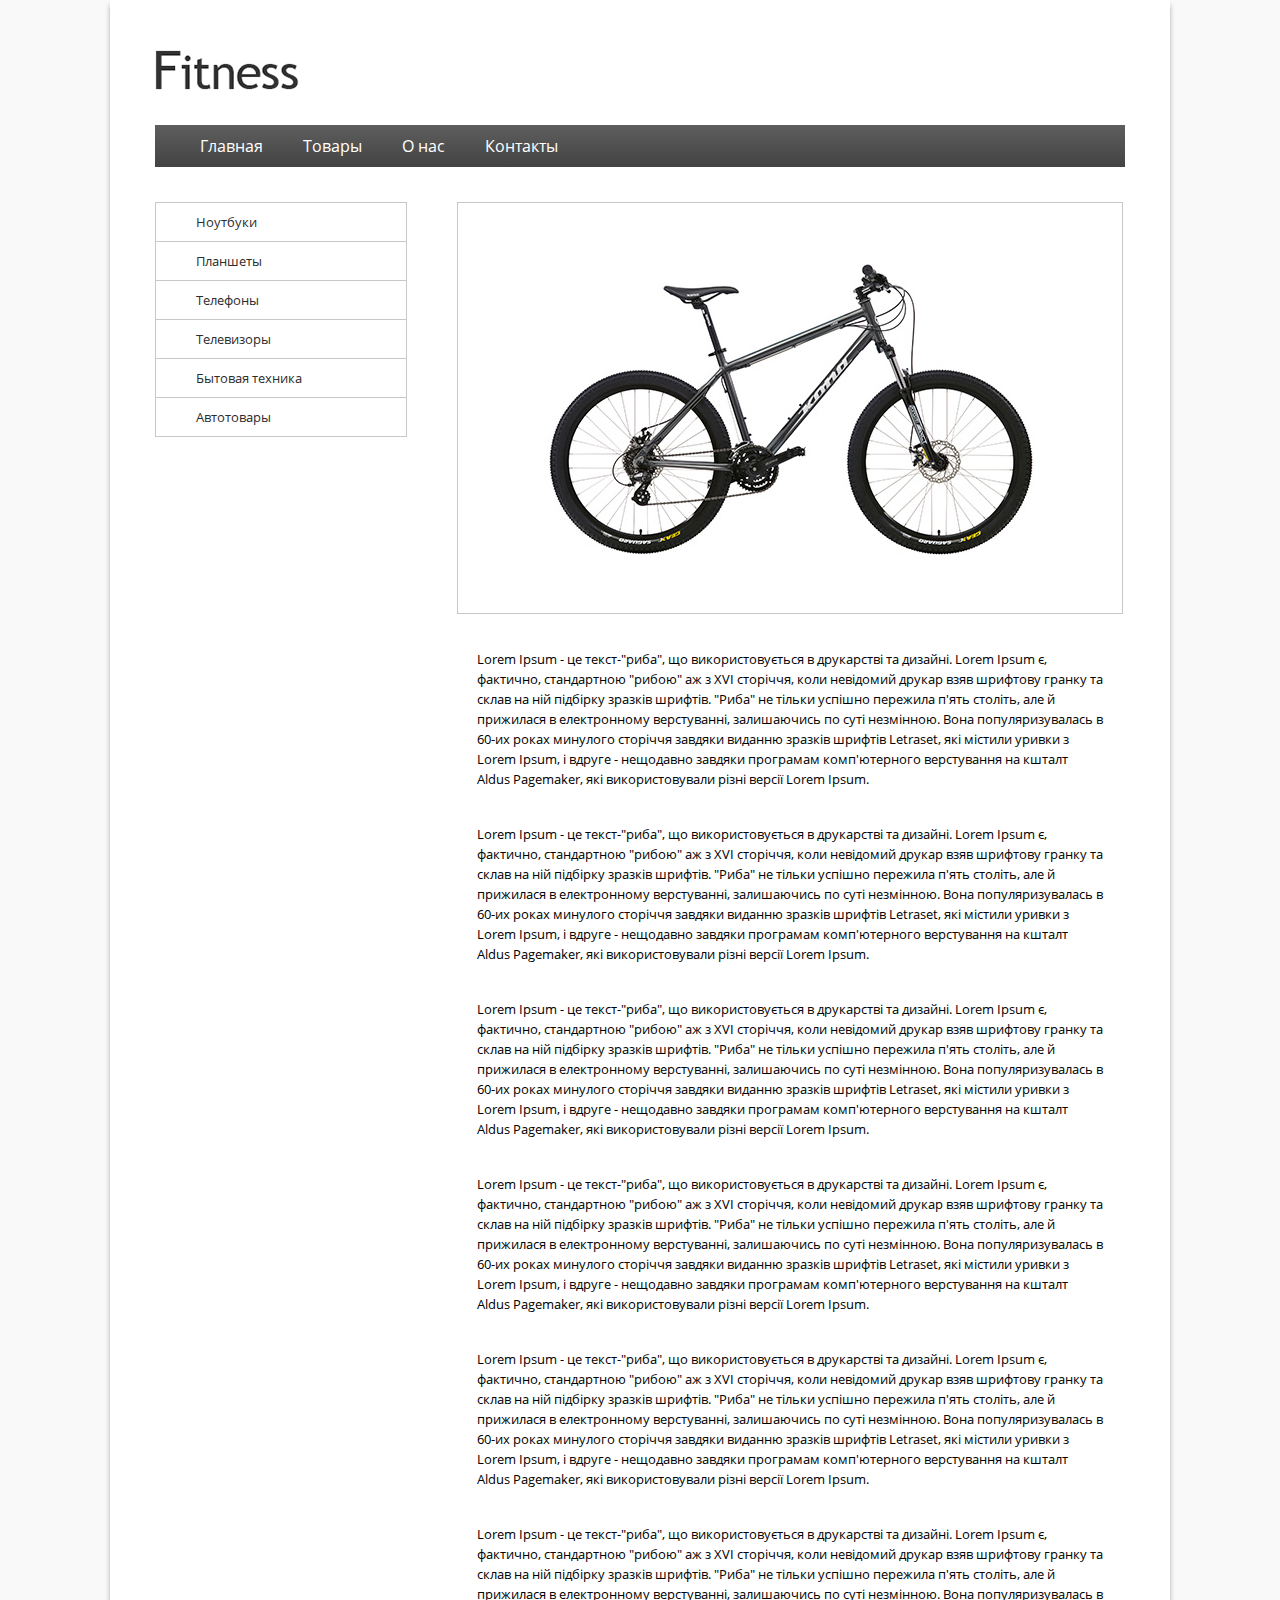
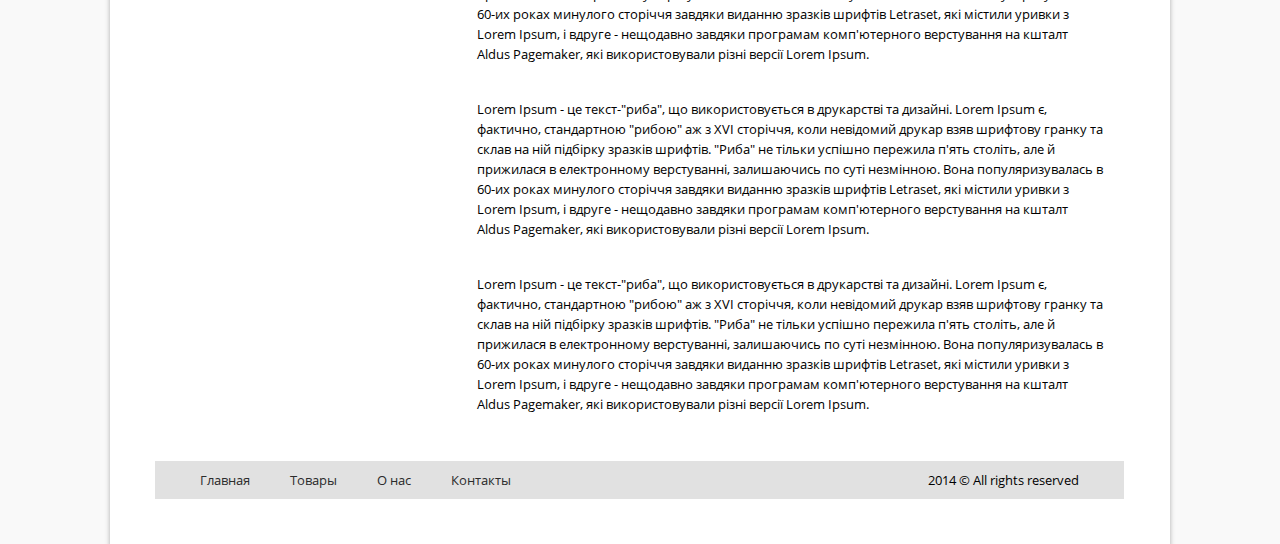
<file: myhomework/module_3/index.html>
<!doctype html>
<html>
<head>
    <meta charset="UTF-8">
    <title>Module 3</title>
    <link rel="stylesheet" href="css/style.css">
</head>
<body>
<div class="container">
        <div class="header">
            <div class="logo"></div>
            <div class="nav-menu white-color mg-tp-bt">
                <ul>
                    <li><a href="#">Главная</a></li>
                    <li><a href="#">Товары</a></li>
                    <li><a href="#">О нас</a></li>
                    <li><a href="#">Контакты</a></li>
                </ul>
            </div>
        </div>
        <div class="sidebar">
            <div class="nav-menu reset-inline-block">
                <ul>
                    <li><a href="#">Ноутбуки</a></li>
                    <li><a href="#">Планшеты</a></li>
                    <li><a href="#">Телефоны</a></li>
                    <li><a href="#">Телевизоры</a></li>
                    <li><a href="#">Бытовая техника</a></li>
                    <li><a href="#">Автотовары</a></li>
                </ul>
            </div>
        </div>
        <div class="content">
            <div class="content-wrapper">
                <img src="img/cycle.jpg" alt="cycle">
            </div>
            <div class="text-wrapper">
                <p class="mg-tp-bt">
                    Lorem Ipsum - це текст-"риба", що використовується в друкарстві та дизайні.
                    Lorem Ipsum є, фактично, стандартною "рибою" аж з XVI сторіччя, коли невідомий друкар
                    взяв шрифтову гранку та склав на ній підбірку зразків шрифтів. "Риба" не тільки успішно
                    пережила п'ять століть, але й прижилася в електронному верстуванні, залишаючись по суті
                    незмінною. Вона популяризувалась в 60-их роках минулого сторіччя завдяки виданню зразків
                    шрифтів Letraset, які містили уривки з Lorem Ipsum, і вдруге - нещодавно завдяки програмам
                    комп'ютерного верстування на кшталт Aldus Pagemaker, які використовували різні версії Lorem Ipsum.
                </p>
                <p class="mg-tp-bt">
                    Lorem Ipsum - це текст-"риба", що використовується в друкарстві та дизайні.
                    Lorem Ipsum є, фактично, стандартною "рибою" аж з XVI сторіччя, коли невідомий друкар
                    взяв шрифтову гранку та склав на ній підбірку зразків шрифтів. "Риба" не тільки успішно
                    пережила п'ять століть, але й прижилася в електронному верстуванні, залишаючись по суті
                    незмінною. Вона популяризувалась в 60-их роках минулого сторіччя завдяки виданню зразків
                    шрифтів Letraset, які містили уривки з Lorem Ipsum, і вдруге - нещодавно завдяки програмам
                    комп'ютерного верстування на кшталт Aldus Pagemaker, які використовували різні версії Lorem Ipsum.
                </p>
                <p class="mg-tp-bt">
                    Lorem Ipsum - це текст-"риба", що використовується в друкарстві та дизайні.
                    Lorem Ipsum є, фактично, стандартною "рибою" аж з XVI сторіччя, коли невідомий друкар
                    взяв шрифтову гранку та склав на ній підбірку зразків шрифтів. "Риба" не тільки успішно
                    пережила п'ять століть, але й прижилася в електронному верстуванні, залишаючись по суті
                    незмінною. Вона популяризувалась в 60-их роках минулого сторіччя завдяки виданню зразків
                    шрифтів Letraset, які містили уривки з Lorem Ipsum, і вдруге - нещодавно завдяки програмам
                    комп'ютерного верстування на кшталт Aldus Pagemaker, які використовували різні версії Lorem Ipsum.
                </p>
                <p class="mg-tp-bt">
                    Lorem Ipsum - це текст-"риба", що використовується в друкарстві та дизайні.
                    Lorem Ipsum є, фактично, стандартною "рибою" аж з XVI сторіччя, коли невідомий друкар
                    взяв шрифтову гранку та склав на ній підбірку зразків шрифтів. "Риба" не тільки успішно
                    пережила п'ять століть, але й прижилася в електронному верстуванні, залишаючись по суті
                    незмінною. Вона популяризувалась в 60-их роках минулого сторіччя завдяки виданню зразків
                    шрифтів Letraset, які містили уривки з Lorem Ipsum, і вдруге - нещодавно завдяки програмам
                    комп'ютерного верстування на кшталт Aldus Pagemaker, які використовували різні версії Lorem Ipsum.
                </p>
                <p class="mg-tp-bt">
                    Lorem Ipsum - це текст-"риба", що використовується в друкарстві та дизайні.
                    Lorem Ipsum є, фактично, стандартною "рибою" аж з XVI сторіччя, коли невідомий друкар
                    взяв шрифтову гранку та склав на ній підбірку зразків шрифтів. "Риба" не тільки успішно
                    пережила п'ять століть, але й прижилася в електронному верстуванні, залишаючись по суті
                    незмінною. Вона популяризувалась в 60-их роках минулого сторіччя завдяки виданню зразків
                    шрифтів Letraset, які містили уривки з Lorem Ipsum, і вдруге - нещодавно завдяки програмам
                    комп'ютерного верстування на кшталт Aldus Pagemaker, які використовували різні версії Lorem Ipsum.
                </p>
                <p class="mg-tp-bt">
                    Lorem Ipsum - це текст-"риба", що використовується в друкарстві та дизайні.
                    Lorem Ipsum є, фактично, стандартною "рибою" аж з XVI сторіччя, коли невідомий друкар
                    взяв шрифтову гранку та склав на ній підбірку зразків шрифтів. "Риба" не тільки успішно
                    пережила п'ять століть, але й прижилася в електронному верстуванні, залишаючись по суті
                    незмінною. Вона популяризувалась в 60-их роках минулого сторіччя завдяки виданню зразків
                    шрифтів Letraset, які містили уривки з Lorem Ipsum, і вдруге - нещодавно завдяки програмам
                    комп'ютерного верстування на кшталт Aldus Pagemaker, які використовували різні версії Lorem Ipsum.
                </p>
                <p class="mg-tp-bt">
                    Lorem Ipsum - це текст-"риба", що використовується в друкарстві та дизайні.
                    Lorem Ipsum є, фактично, стандартною "рибою" аж з XVI сторіччя, коли невідомий друкар
                    взяв шрифтову гранку та склав на ній підбірку зразків шрифтів. "Риба" не тільки успішно
                    пережила п'ять століть, але й прижилася в електронному верстуванні, залишаючись по суті
                    незмінною. Вона популяризувалась в 60-их роках минулого сторіччя завдяки виданню зразків
                    шрифтів Letraset, які містили уривки з Lorem Ipsum, і вдруге - нещодавно завдяки програмам
                    комп'ютерного верстування на кшталт Aldus Pagemaker, які використовували різні версії Lorem Ipsum.
                </p>
                <p class="mg-tp-bt">
                    Lorem Ipsum - це текст-"риба", що використовується в друкарстві та дизайні.
                    Lorem Ipsum є, фактично, стандартною "рибою" аж з XVI сторіччя, коли невідомий друкар
                    взяв шрифтову гранку та склав на ній підбірку зразків шрифтів. "Риба" не тільки успішно
                    пережила п'ять століть, але й прижилася в електронному верстуванні, залишаючись по суті
                    незмінною. Вона популяризувалась в 60-их роках минулого сторіччя завдяки виданню зразків
                    шрифтів Letraset, які містили уривки з Lorem Ipsum, і вдруге - нещодавно завдяки програмам
                    комп'ютерного верстування на кшталт Aldus Pagemaker, які використовували різні версії Lorem Ipsum.
                </p>
            </div>
        </div>
        <div class="footer">
            <div class="nav-menu grey-color">
                <ul>
                    <li><a href="#">Главная</a></li>
                    <li><a href="#">Товары</a></li>
                    <li><a href="#">О нас</a></li>
                    <li><a href="#">Контакты</a></li>
                </ul>
            </div>
            <div class="copyright">
                <p>
                    2014 &#169; All rights reserved
                </p>
            </div>
        </div>
</div>
</body>
</html>
</file>
<file: myhomework/module_3/css/style.css>
@import "reset.css";
@import "fonts.css";
@import "header.css";
@import "sidebar.css";
@import "content.css";
@import "footer.css";
</file>
